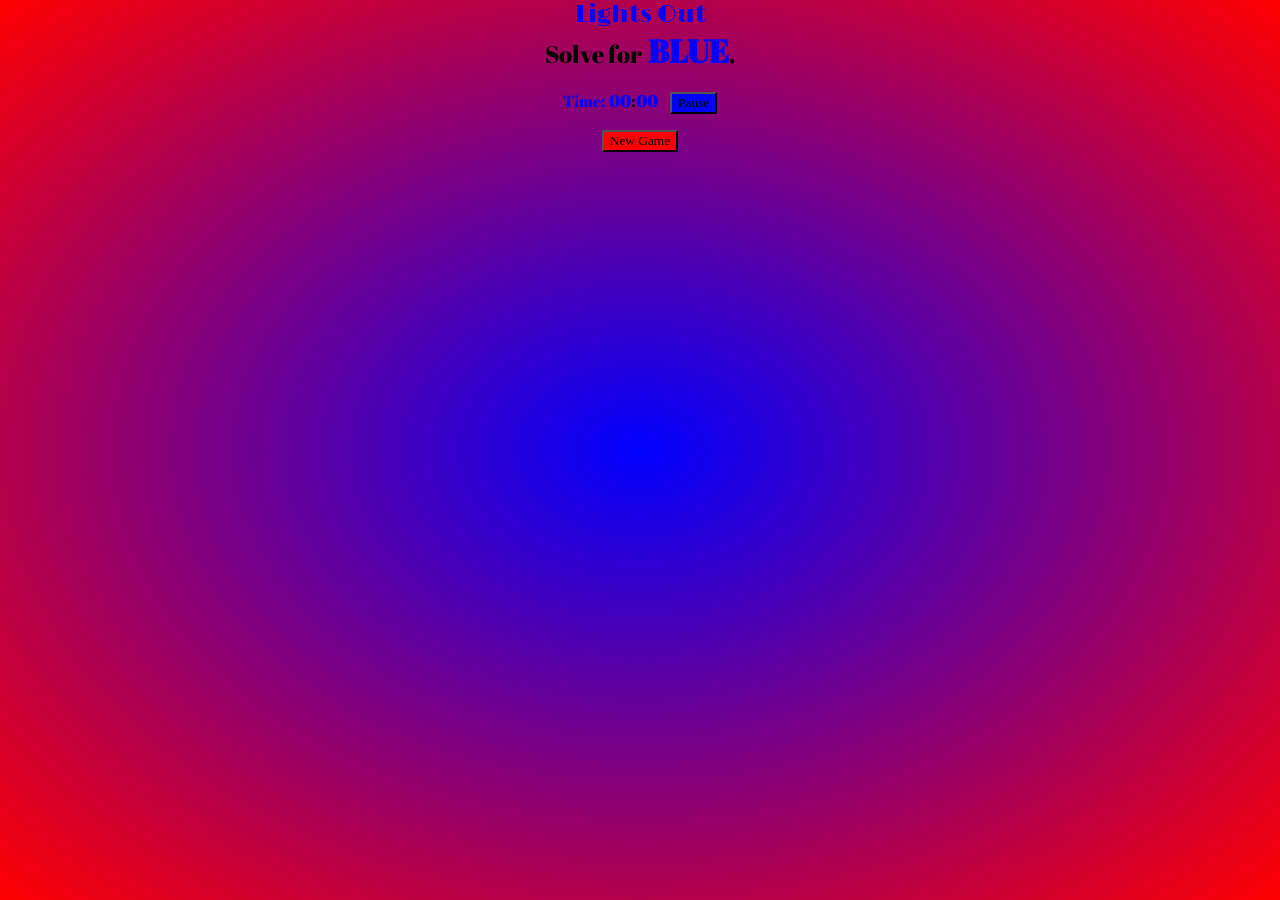
<file: index.html>
<!DOCTYPE html>

<html>

<head>
  <title> LightsOut</title>
  <link href="https://fonts.googleapis.com/css?family=Abril+Fatface|Limelight|Permanent+Marker&display=swap" rel="stylesheet">
  <link rel="stylesheet" href="index.css">
  <meta name="viewport" content="width=device-width, initial-scale=1.0">
  <meta http-equiv="Content-Type" content="text/html; charset=utf-8" />
</head>

<body>

  <div id="background" class="full-height">
    <label id="title">Lights Out</label><br>
    <label id="nextSolution"></label><br><br>
    <label id="time">Time:</label> <b><label id="minutes">00</label>:<label id="seconds">00</label></b>
    <label id="ready"></label>
    &nbsp&nbsp<button id="button1" type="button" onclick="pause()">Pause</button>
    <p id="container"></p>
    <p id="count"></p>
    <p id="stats"></p>
    <p id="stats2"></p>

    <!-- https://www.quackit.com/javascript/javascript_refresh_page.cfm -->
    <button id="button2" type="button" onClick="document.location.reload(true)">New Game</button>
  </div>

  <script src="script.js"></script>
</body>

</html>
</file>
<file: index.css>
.but {
    height:30px;width:30px;
}
div  {
        /* https://www.w3schools.com/css/css3_gradients.asp */
        background-image: radial-gradient(blue,red);  

            position:fixed;
            top:0;
            bottom:0;
            left:0;
            right:0;

            text-align: center;
}
#title {
    font-size: 24px;
    color: blue;
    font-family: 'Limelight', cursive;
}
p, label {
    font-size: 16px;
    font-family: 'Abril Fatface', cursive;
}
button, input {
    font: 14px;
    font-family: 'Permanent Marker', cursive;
}

#time, #minutes, #seconds {
    color: blue;
}
#button1{
    background-color: blue;
}
#button2{
    background-color: red;
}
</file>
